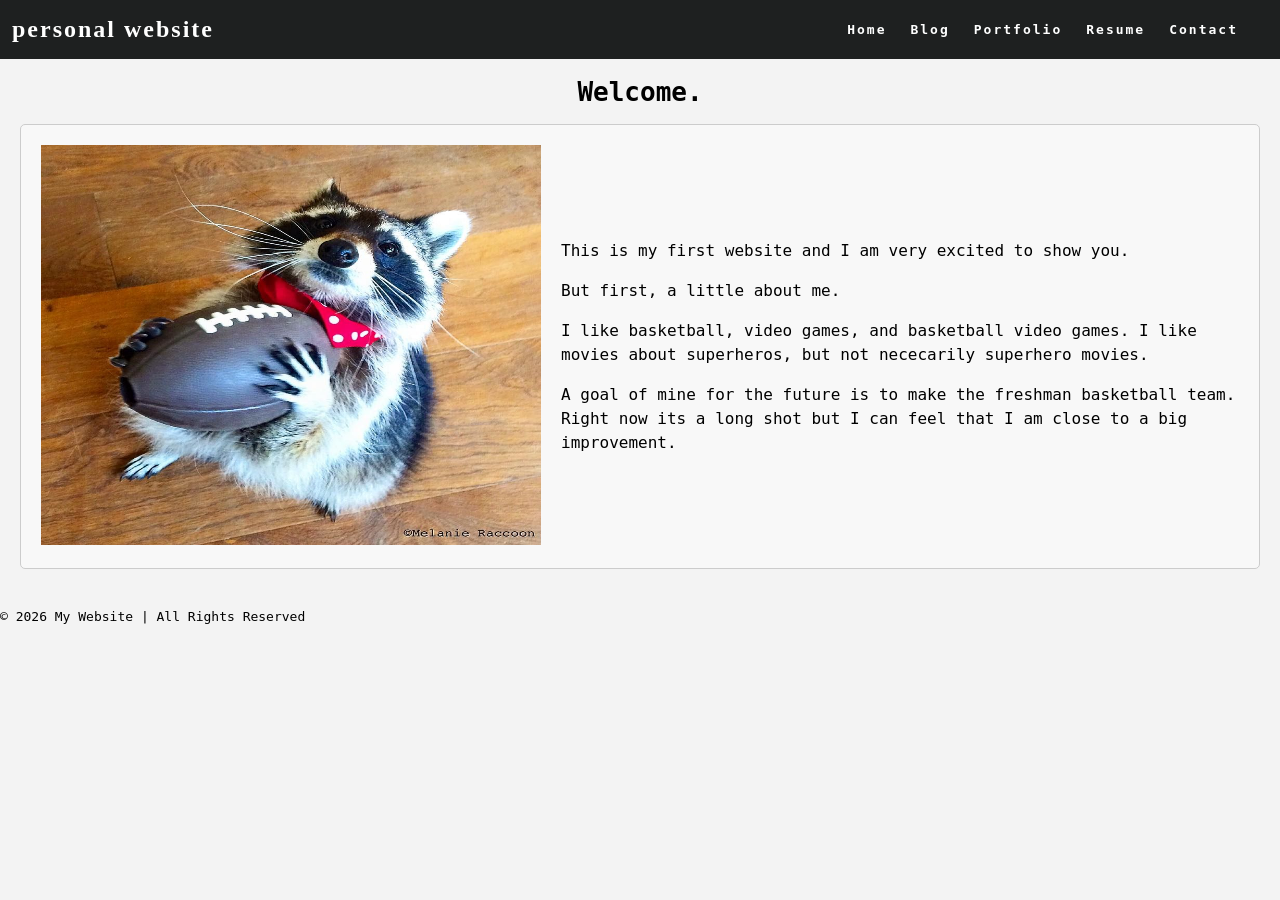
<file: index.html>
<!doctype html>
<html>
  <head>
    <title>My Website</title>
    <link rel="stylesheet" href="styles.css" />
  </head>
  <body>
    <nav class="navbar">
      <h1 class="logo"><a href="index.html">personal website</a></h1>
      <ul class="nav-list">
        <li><a href="index.html">Home</a></li>
        <li><a href="blog.html">Blog</a></li>
        <li><a href="portfolio.html">Portfolio</a></li>
        <li><a href="resume.html">Resume</a></li>
        <li><a href="contact.html">Contact</a></li>
      </ul>
    </nav>
    <main>
      <h1>Welcome.</h1>
      <div class="about">
        <div>
          <img
            src="raccon.jpg"
            alt="Image of a raccon hoding a football"
            height="400"
            width="500"
          />
        </div>
        <div class="about-text">
          <p>This is my first website and I am very excited to show you.</p>
          <p>But first, a little about me.</p>
          <p>
            I like basketball, video games, and basketball video games. I like
            movies about superheros, but not nececarily superhero movies.
          </p>
          <p>
            A goal of mine for the future is to make the freshman basketball
            team. Right now its a long shot but I can feel that I am close to a
            big improvement.
          </p>
        </div>
      </div>
    </main>
    <footer>© 2026 My Website | All Rights Reserved</footer>
  </body>
</html>
</file>
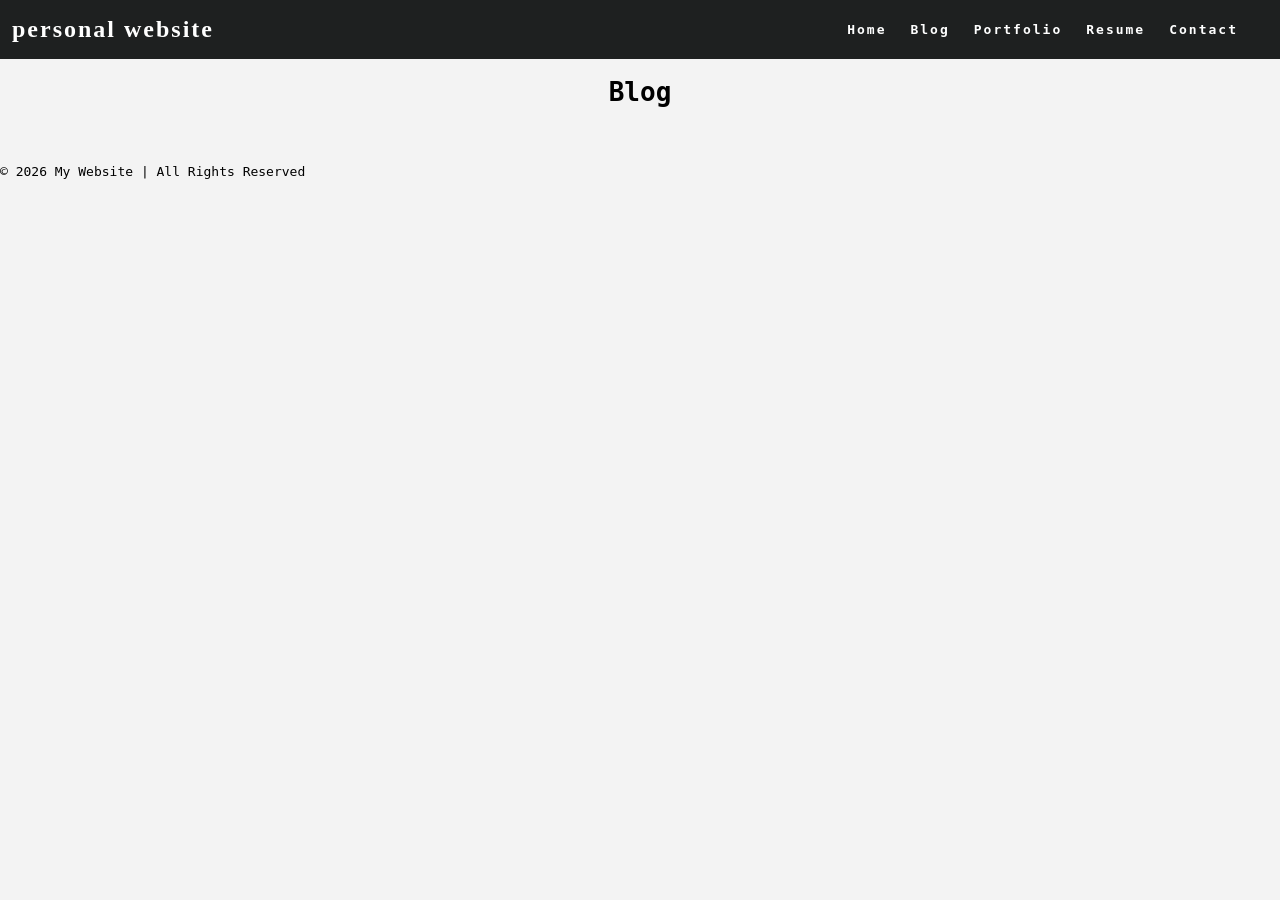
<file: blog.html>
<!doctype html>
<html>
  <head>
    <title>My Blog</title>
    <link rel="stylesheet" href="styles.css" />
  </head>
  <body>
    <nav class="navbar">
      <h1 class="logo"><a href="index.html">personal website</a></h1>
      <ul class="nav-list">
        <li><a href="index.html">Home</a></li>
        <li><a href="blog.html">Blog</a></li>
        <li><a href="portfolio.html">Portfolio</a></li>
        <li><a href="resume.html">Resume</a></li>
        <li><a href="contact.html">Contact</a></li>
      </ul>
    </nav>
    <main>
      <h1>Blog</h1>
    </main>
    <footer>© 2026 My Website | All Rights Reserved</footer>
  </body>
</html>
</file>
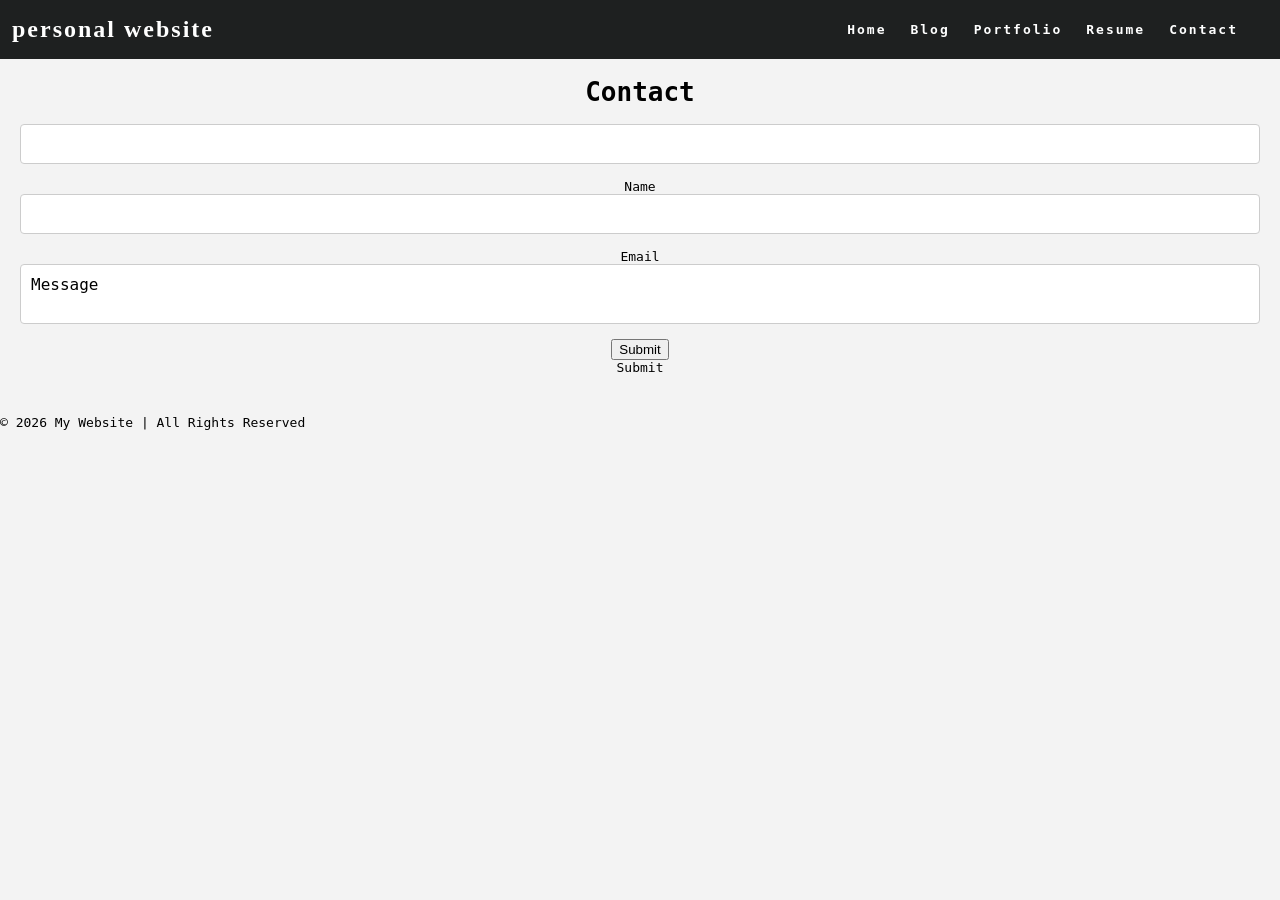
<file: contact.html>
<!doctype html>
<html>
  <head>
    <title>My Contact</title>
    <link rel="stylesheet" href="styles.css" />
  </head>
  <body>
    <nav class="navbar">
      <h1 class="logo"><a href="index.html">personal website</a></h1>
      <ul class="nav-list">
        <li><a href="index.html">Home</a></li>
        <li><a href="blog.html">Blog</a></li>
        <li><a href="portfolio.html">Portfolio</a></li>
        <li><a href="resume.html">Resume</a></li>
        <li><a href="contact.html">Contact</a></li>
      </ul>
    </nav>
    <main>
      <form></form>
      <h1>Contact</h1>
      <input type="text" /> Name<id ="name"></id>
      <input type="email" /> Email<id ="email"></id>
      <textarea>Message</textarea>
      <input type="submit" /> Submit
    </main>
    <footer>© 2026 My Website | All Rights Reserved</footer>
  </body>
</html>
</file>
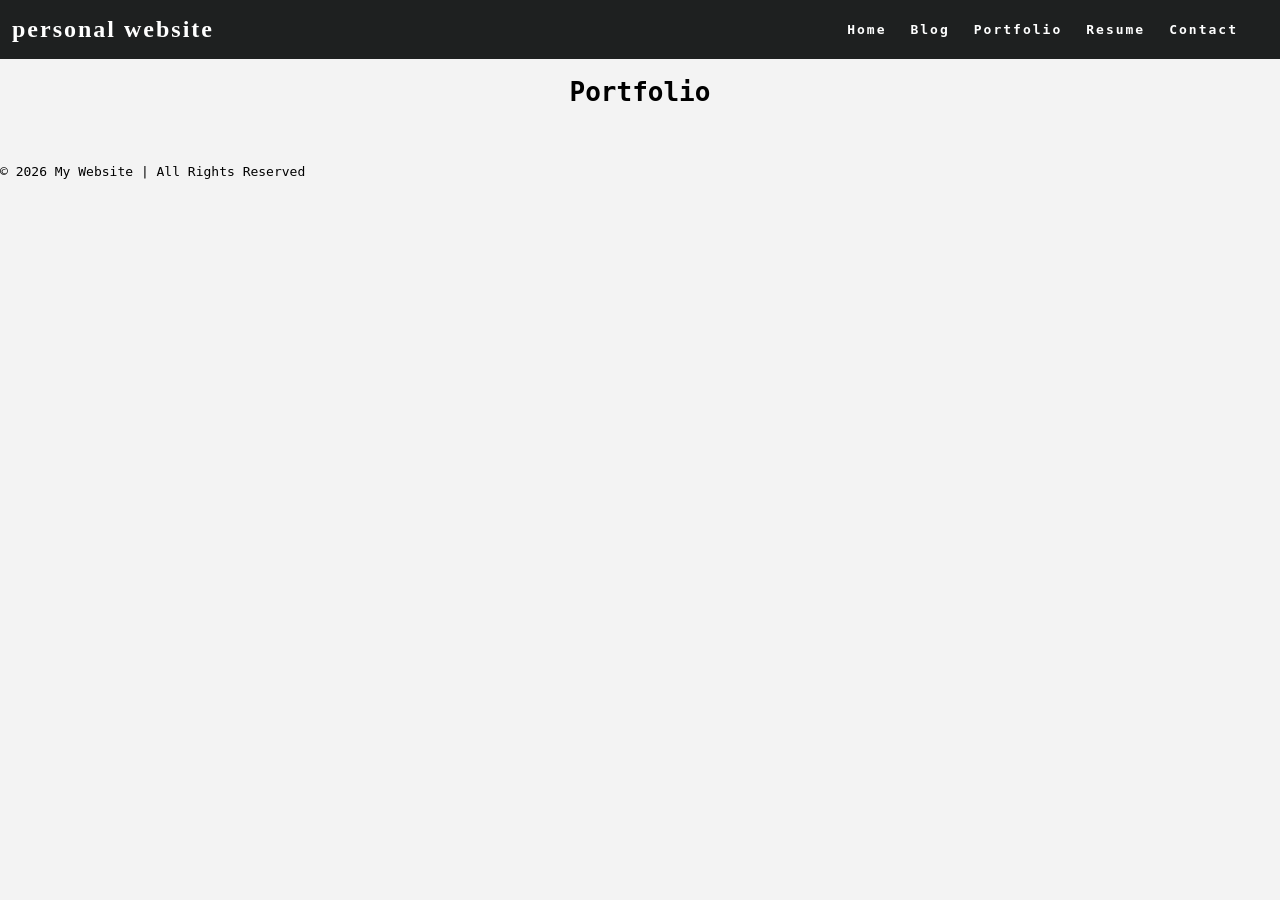
<file: portfolio.html>
<!doctype html>
<html>
  <head>
    <title>My Portfolio</title>
    <link rel="stylesheet" href="styles.css" />
  </head>
  <body>
    <nav class="navbar">
      <h1 class="logo"><a href="index.html">personal website</a></h1>
      <ul class="nav-list">
        <li><a href="index.html">Home</a></li>
        <li><a href="blog.html">Blog</a></li>
        <li><a href="portfolio.html">Portfolio</a></li>
        <li><a href="resume.html">Resume</a></li>
        <li><a href="contact.html">Contact</a></li>
      </ul>
    </nav>
    <main>
      <h1>Portfolio</h1>
    </main>
    <footer>© 2026 My Website | All Rights Reserved</footer>
  </body>
</html>
</file>
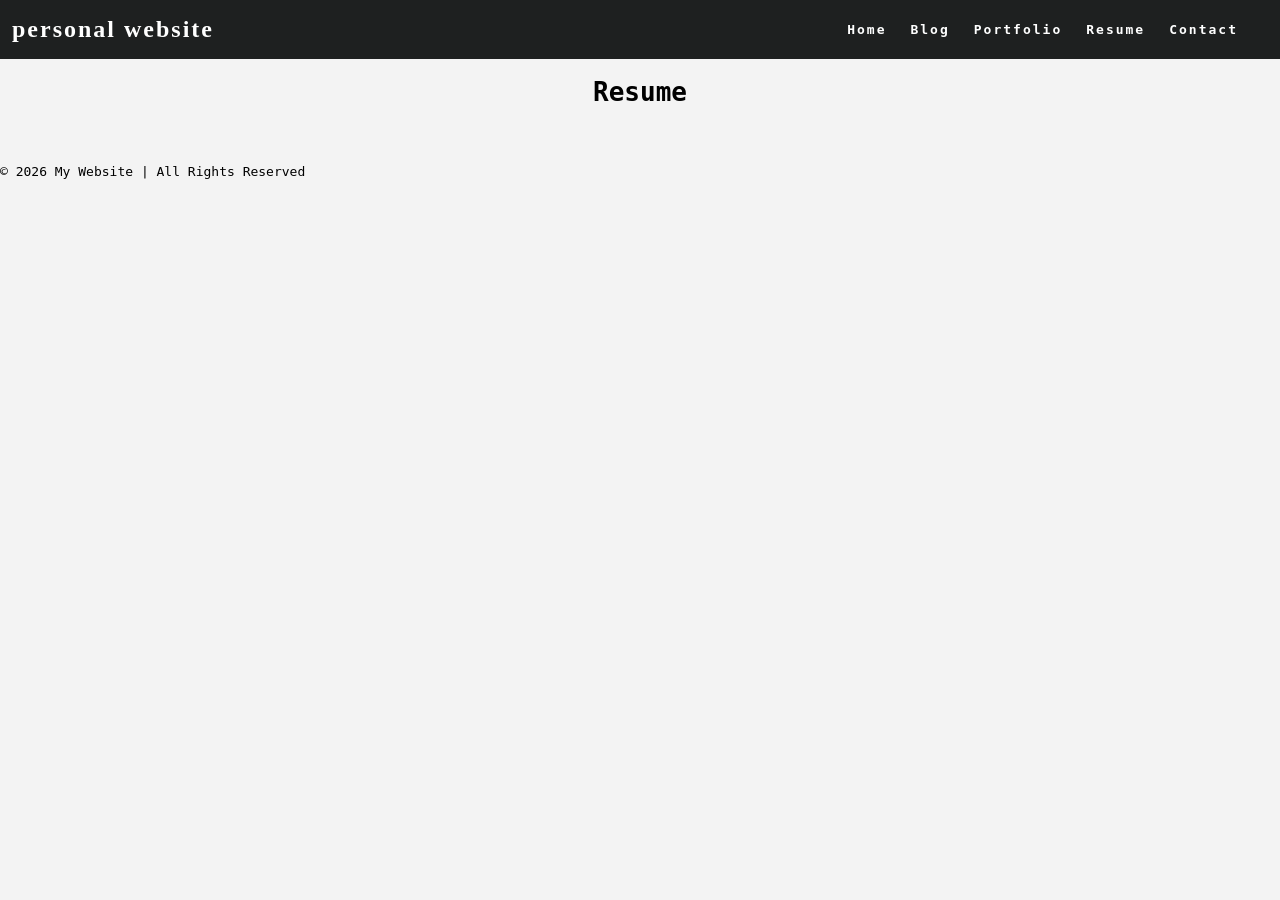
<file: resume.html>
<!doctype html>
<html>
  <head>
    <title>My Resume</title>
    <link rel="stylesheet" href="styles.css" />
  </head>
  <body>
    <nav class="navbar">
      <h1 class="logo"><a href="index.html">personal website</a></h1>
      <ul class="nav-list">
        <li><a href="index.html">Home</a></li>
        <li><a href="blog.html">Blog</a></li>
        <li><a href="portfolio.html">Portfolio</a></li>
        <li><a href="resume.html">Resume</a></li>
        <li><a href="contact.html">Contact</a></li>
      </ul>
    </nav>
    <main>
      <h1>Resume</h1>
      <section></section>
      <section></section>
      <section></section>
      <section></section>
      <section></section>
    </main>
    <footer>© 2026 My Website | All Rights Reserved</footer>
  </body>
</html>
</file>
<file: styles.css>
:root {
  /* variables */
  --cg-black: rgb(30, 32, 32);
  --cg-blue: rgb(36, 94, 255);
  --cg-grey: rgb(243, 243, 243);
  --cg-white: rgb(255, 255, 255);
}

html {
  height: 100%;
}

body {
  background: var(--cg-grey);
  position: relative;
  min-height: 100vh;
  padding: 0;
  margin: 0;
  font-family: monospace;
}

/* CSS for navigation */

.navbar {
  position: -webkit-sticky;
  position: sticky;
  top: 0;
  width: 100%;
  height: 7%;
  z-index: 10;

  display: flex;
  justify-content: space-between;
  align-items: center;
  text-align: center;

  background-color: var(--cg-black);
  color: var(--cg-white);
  padding: 0px 0px;

  /* Debug border */
  /* border: solid red; */
}

.nav-list {
  display: flex;
  flex-direction: row;
  position: relative;
  right: 30px;
  list-style: none;

  /* Debug border */
  /* border: solid blue; */
}

.navbar a {
  color: var(--cg-white);
  font-weight: bold;
  margin: 0 12px;
  text-decoration: none;
  letter-spacing: 2px;

  font-family: monospace;
}

.navbar a:hover {
  color: var(--cg-blue);
  text-decoration: underline;
}

.navbar a:active {
  color: var(--cg-blue);
}

.logo a {
  font-family: Georgia;
}

.logo a:hover {
  text-decoration: None;
}

main {
  padding: 0 20px 40px 20px;
  display: flex;
  flex-direction: column;
  justify-content: center;
  align-items: center;
}

.page-title {
  display: flex;
  justify-content: center;
  font-size: 40px;
  font-family: Georgia;
}

/* CSS for portfolio grid */

.project {
  display: flex;
  flex-direction: row;
  max-width: 100%;
  margin: 1em 0 2em 0;

  /* Debug border */
  /* border: 2px solid blue; */
}

.item-link {
  width: 70%;

  /* Debug border */
  /* border: 2px solid red; */
}

.project-image {
  object-fit: cover;
  width: 100%;
  height: 500px;
  flex-basis: 50px;
  flex-grow: 2;

  /* Debug border */
  /* border: 2px solid black; */
}

.project-details {
  display: flex;
  background-color: var(--cg-white);
  width: 30%;
  height: 500px;
  flex-shrink: 1;
  padding: 0 20px;
  margin: 0px;
  line-height: 1.5;
  overflow: scroll;

  flex-direction: column;
  text-align: center;
  justify-content: center;

  /* Debug border */
  /* border: 2px solid green; */
}

.project-details a {
  color: var(--cg-black);
  text-decoration: none;
  font-weight: bold;
  letter-spacing: 1px;
}

.project-details a:hover {
  color: var(--cg-blue);
  text-decoration: underline;
}

.project-details {
  font-weight: lighter;
}

.project-name {
  font-weight: bold;
  font-size: 20px;
}

/* CSS for home page */

.about {
  display: flex;
  align-items: center;
  justify-content: space-between;
  padding: 20px;
  background-color: #f8f8f8;
  border: 1px solid #ccc;
  border-radius: 5px;
  /* box-shadow: 0 0 10px rgba(0, 0, 0, 0.1); */
}

.about-image img {
  max-width: 300px;
  border-radius: 3px;
  /* box-shadow: 0 0 10px rgba(0, 0, 0, 0.2); */
}

.about-text {
  flex: 1;
  margin-left: 20px;
}

.about-text h2 {
  font-size: 24px;
  margin-bottom: 10px;
}

.about-text p {
  font-size: 16px;
  line-height: 1.5;
}

/* CSS for resume page */

.button {
  background-color: var(--cg-black);
  border: none;
  color: var(--cg-white);

  font-family: monospace;

  padding: 5px 7px;
  text-align: center;

  border-radius: 2px;
}

.button:hover {
  background-color: var(--cg-blue);
}

.resume h2 {
  font-family: Georgia;
}

/* CSS for contact form */

label {
  display: block;
  margin-bottom: 8px;
  font-family: Georgia;
  font-weight: bold;
}

input[type="text"],
input[type="email"],
textarea {
  width: 100%;
  padding: 10px;
  margin-bottom: 15px;
  border: 1px solid #ccc;
  border-radius: 4px;
  font-size: 16px;
  resize: none;
  box-sizing: border-box;
}

/* Add some spacing to the form */
form {
  width: 500px;
  margin: 0 auto;
}

/* CSS for footer */

.footer {
  display: flex;
  justify-content: center;
  align-items: center;
  background-color: var(--cg-black);
  color: var(--cg-white);
  position: absolute;
  bottom: 0;
  width: 100%;
  height: 2.5rem;
}
</file>
